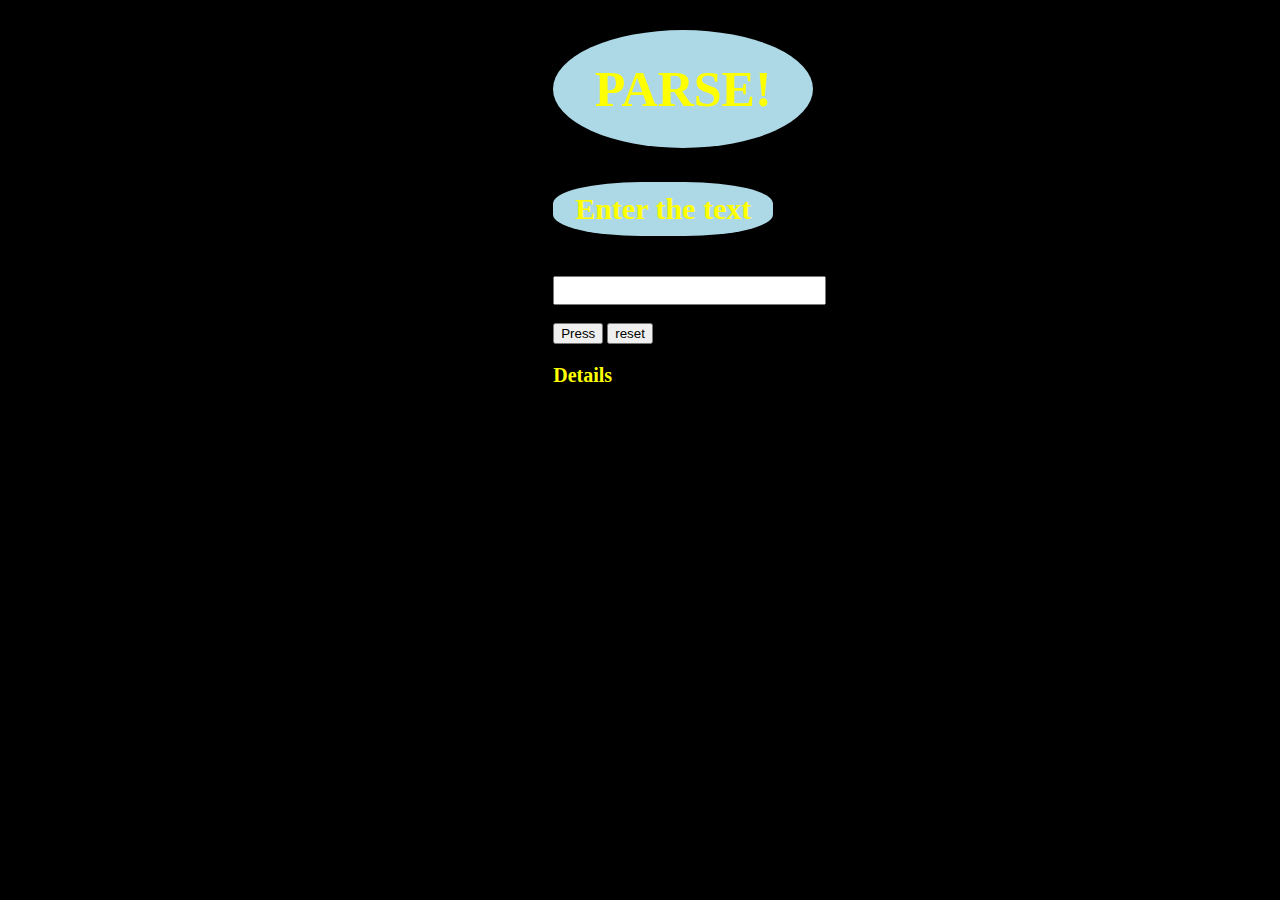
<file: 3/index.html>
<!DOCTYPE html>
<html>
<head>
	<link rel="stylesheet" type="text/css" href="style.css">
	<script type="text/javascript" src="posts.js"></script>
	<title>parse</title>
</head>
<body>
	<div class="div">
		<h1 class="head">PARSE!</h1>
		<h3 class="label">Enter the text</h3>
		<input class="value" type="text" id="value"><br><br>
		<button class="button" onclick="parse()">Press</button>
		<button class="reset" id="reset" onclick="location.reload()">reset</button><br>
		<h3 class="details">Details</h3>
		<p class="display" id="display"></p>
	</div>
</body>
</html>
</file>
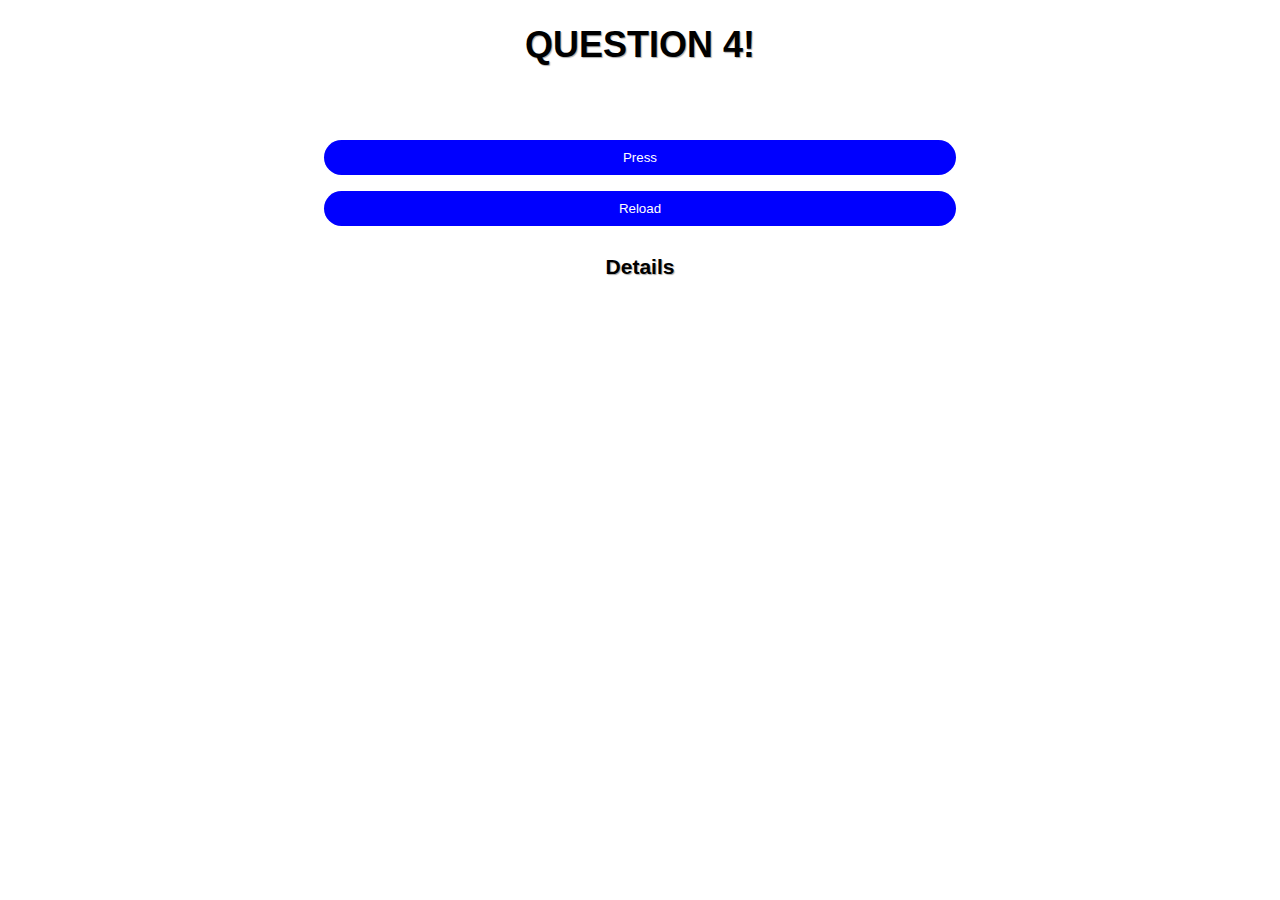
<file: 4/index.html>
<!DOCTYPE html>
<html>
<head>
	<link rel="stylesheet" type="text/css" href="style.css">
	<script type="text/javascript" src="parse.js"></script>
	<title>parse</title>
</head>
<body>
	<center>
	<div class="div">
		<h1 class="head">QUESTION 4!</h1><br><br>
		<button class="button" onclick="parse()">Press </button>
		<button class="reset" id="reset" onclick="location.reload()">Reload</button><br>
		<h3 class="details">Details</h3>
		<p class="display" id="display"></p>
	</div>
</body>
</html>
</center>
</file>
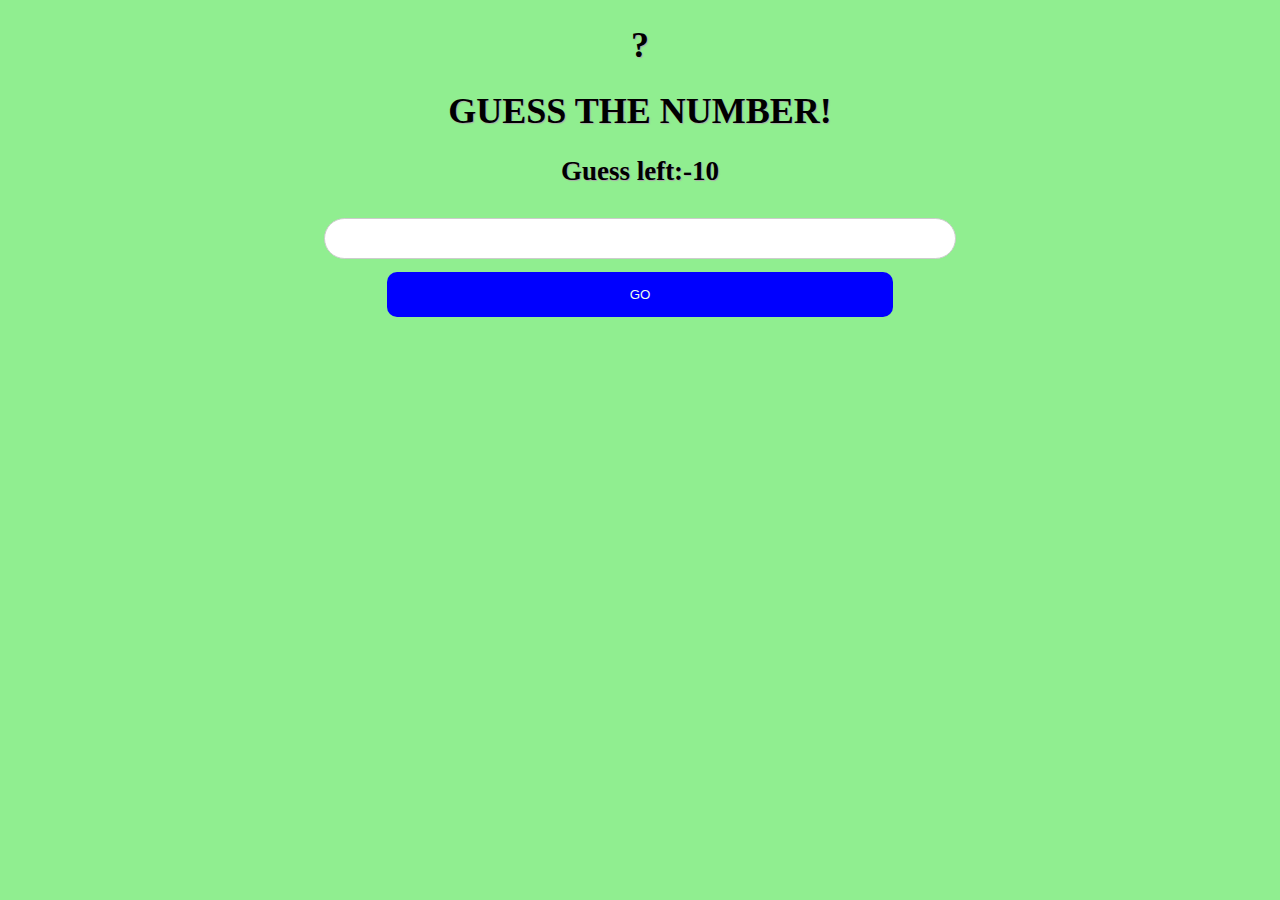
<file: 5/index.html>
<!DOCTYPE html>
<html>
<head>
	<title>GUESS ME!</title>
	<link rel="stylesheet" type="text/css" href="style.css">
	<script src="random.js"></script>
</head>
<body>
	<div class="question"><h1>?</h1></div>
	<h1 class="title">GUESS THE NUMBER!</h1>
	<h2 class="counter" id="counter">Guess left:-10</h2>
	<h2 class="help1" id="help1"></h2>
	<h2 class="help2" id="help2"></h2>
	<div class="block" id="div_block">
		<h3 class="elements" id="show"></h3>
		<input class="input_block" type="text" id="array"><br>
		<button class="go_button" onclick="new_element()">GO</button>
	</div>
</body>
</html>
</file>
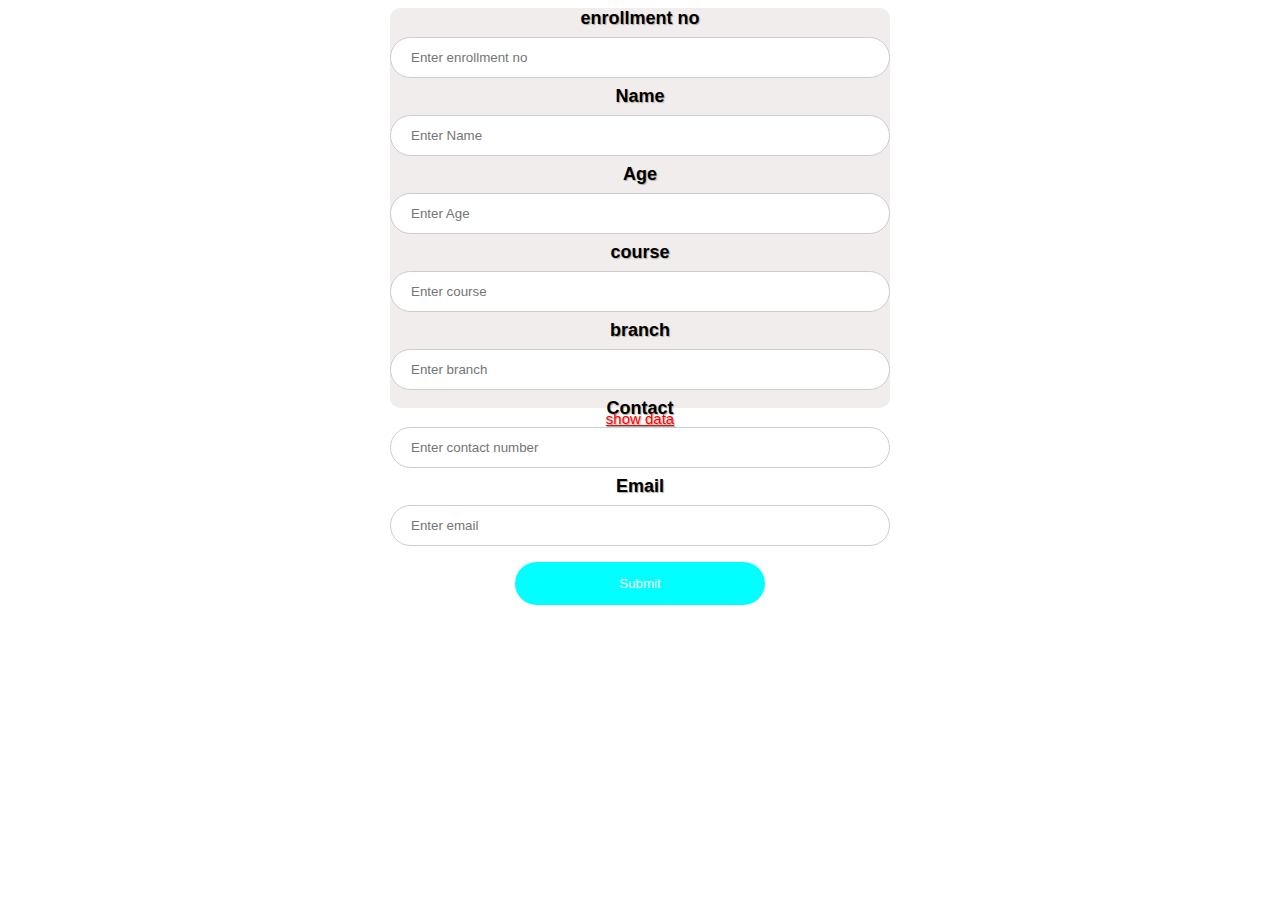
<file: 1/insert.html>
<!DOCTYPE html>
<html>
<head>
<title>Welcome to insert details</title>

<link rel="stylesheet" href="style.css">
</head>

	
</div>
<center>
<form action="insert.php" method="POST">

  <label for="uenroll"><b>enrollment no</b></label>
   <input type="text" placeholder="Enter enrollment no" name="uenroll" required id="idenroll"><br>


  <label for="uname"><b>Name</b></label>
   <input type="text" placeholder="Enter Name" name="uname" required id="idname"><br>

     <label for="uage"><b>Age</b></label>
     <input type="Age" placeholder="Enter Age" name="uage" required id="idage"><br>

    <label for="ucourse"><b>course</b></label>
   <input type="text" placeholder="Enter course" name="ucourse" required id="idcourse"><br>

   <label for="ubranch"><b>branch</b></label>
   <input type="text" placeholder="Enter branch" name="ubranch" required id="idbranch"><br>


    <label for="ucontact"><b>Contact</b></label>
    <input type="number" placeholder="Enter contact number" name="ucontact" required id="idcontact"><br>

     <label for="uemail"><b>Email</b></label>
    <input type="email" placeholder="Enter email" name="uemail" required id="idemail"><br>

    <button type="submit"  id="btn">Submit</button>
    
</form>
 
<a href="details.php">show data</a>
	</body>
	</html>
   </div>
  </center>
</file>
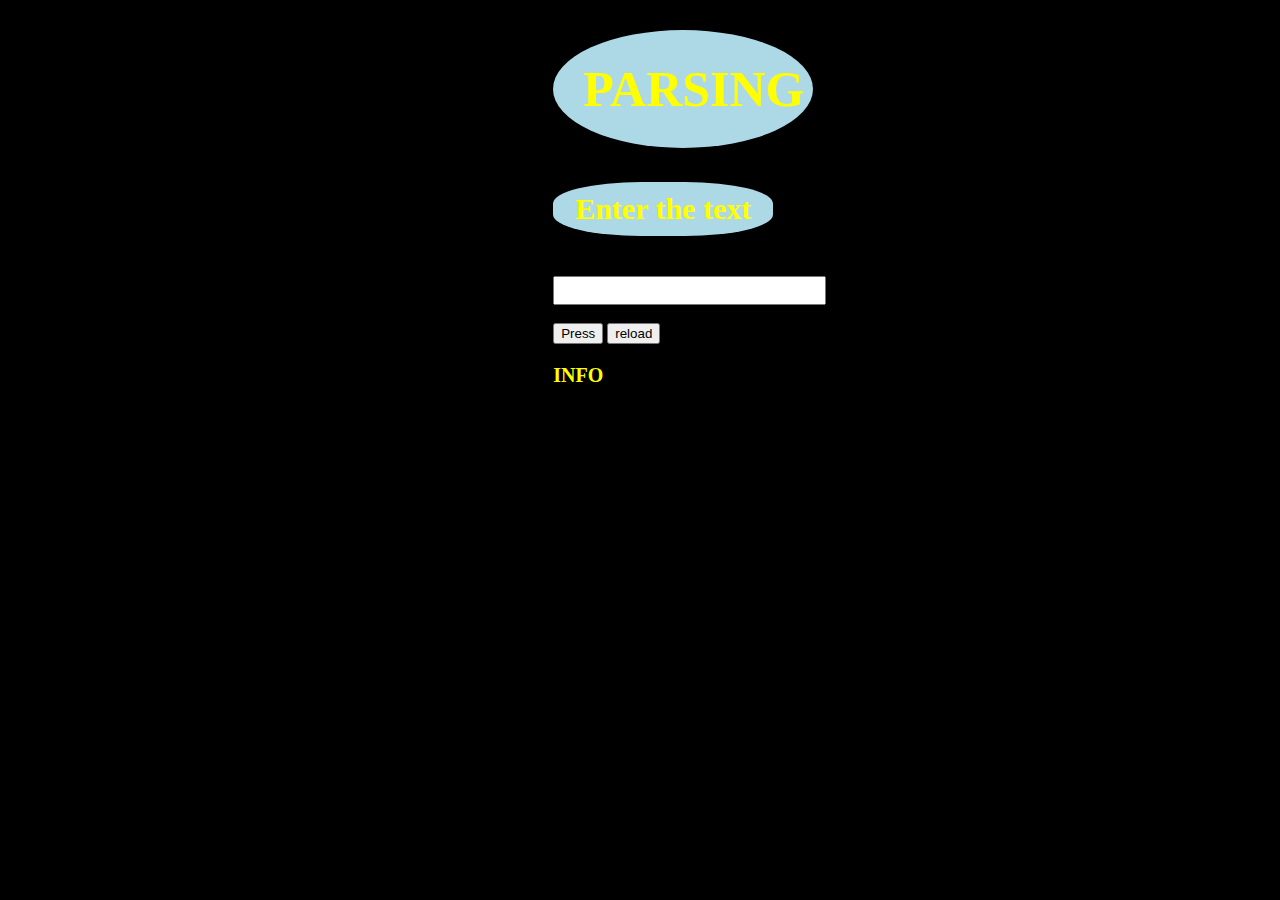
<file: 3/file.html>
<!DOCTYPE html>
<html>
<head>
	<link rel="stylesheet" type="text/css" href="style.css">
	<script type="text/javascript" src="jason.js"></script>
	<title>parsing</title>
</head>
<body>
	<div class="div">
		<h1 class="head">PARSING</h1>
		<h3 class="label">Enter the text</h3>
		<input class="value" type="text" id="value"><br><br>
		<button class="button" onclick="parsing()">Press</button>
		<button class="reset" id="reset" onclick="location.reload()">reload</button><br>
		<h3 class="details">INFO</h3>
		<p class="display" id="display"></p>
	</div>
</body>
</html>
</file>
<file: 3/style.css>
body {
	background-color: black;
	padding: 20px;
	margin: 0 auto;
    display: block;	
}

.div {
	margin: 0 auto;
    display: block;
    margin-left: 43%;
}
.label {
	padding: 10px;
	border-radius: 40%;
	text-align: center;
	width: 200px;
	background-color: lightblue;
	font-size: 30px;
	color: yellow;	
}
.head {

	margin-top: 10px;
	padding: 30px;
	border-radius: 50%;
	text-align: center;
	width: 200px;
	background-color: lightblue;
	font-size: 50px;
	color: yellow;
}

.value{
	font-size: 20px;
	margin-top: 10px;
}
.display{
	color: yellow;
	font-size: 20px;
}

.details {
	color: yellow;
	font-size: 20px;
}
</file>
<file: 4/style.css>
/* Bordered form */
form {
  border: 5px solid black;
  width: 500px;
  height: 400px;
  border-radius: 10px;
   background-color:   #f2eded;
   margin: auto;
}
title{
  font-weight: bold;
  font-size-adjust: 52px;
  color: black;
}
a{
  color: white;
  font-weight: bold;
  font-size: 15px
}

body {
  background-repeat: no-repeat;
  background-size: 100%;
  font-family: 'Nunito', sans-serif;
  font-size: 18px;
  text-shadow: 1px 1px 1px #aaa;
}
.imgcontainer{
  border-radius: 30px;

}

text{
  color: white;
}
input[type=text]:focus {
  border: 3px solid green;
}
input[type=password]:focus {
  border: 3px solid green;
}
input[type=text], input[type=email], input[type=Age] ,input[type=number] {
  width: 100%;
  border-radius: 25px;
  padding: 12px 20px;
  margin: 8px 0;
  border: 5px solid green;
  display: inline-block;
  border: 1px solid #ccc;
  box-sizing: border-box;
}
button {
  color: white;
  background-color: blue;
  padding: 10px 10px;
  margin: 8px 0;
  border: none;
  border-radius: 25px;
  cursor: pointer;
  width: 50%;
}

button:hover{
  background-color: cyan;
  color: white;
  transition-duration: 0.4s;
}


.topnav a {
  float: left;
  color: #f2f2f2;
  text-align: center;
  padding: 10px 16px;
  text-decoration: none;
  font-size: 15px;
}

.topnav a:hover {
  background-color: #ddd;
  color: black;
}

.topnav a.active {
  background-color: #4CAF50;
  color: black;
}
/* c
</file>
<file: 5/style.css>
form {
	text-align: center;
  border: 5px solid red;
  width: 500px;
  height: 400px;
  border-radius: 10px;
   background-color:   #f2eded;
   margin: auto;
   background-color: green
}
title{
	text-align: center;
	 background-color: solid green
  font-weight: bold;
  font-size-adjust: 52px;
  color: red;
    

}
a{
  color:green;
  font-weight: bold;
  font-size: 15px

}

body {
	text-align: center;
	
  background-repeat: no-repeat;
  background-size: 100%;
  font-family: 'Nunito', comic-sans;
  font-size: 18px;
  text-shadow: 1px 1px 1px #aaa;
     background-color: lightgreen

}
.imgcontainer{
  border-radius: 30px;

}

text{

  color: red;
}
input[type=text]:focus {
  border: 2px solid red;
}
input[type=password]:focus {
  border: 3px solid red;
}
input[type=text], input[type=email], input[type=Age] ,input[type=number] {
  width: 50%;
  border-radius: 25px;
  padding: 12px 20px;
  margin: 8px 0;
  border: 5px solid green;
  display: inline-block;
  border: 1px solid #ccc;
  box-sizing: border-box;
}
button {
	text-align: center;
  color: #f2feed;
  background-color: blue;
  padding: 15px 20px;
  margin: 5px 0;
  border: none;
  border-radius: 10px;
  cursor: pointer;
  width: 40%;
}

button:hover{
	text-align: center;
  background-color: cyan;
  color: white;
  transition-duration: 0.5s;
}


.topnav a {
  float: left;
  color: #f2f2f2;
  text-align: center;
  padding: 10px 16px;
  text-decoration: none;
  font-size: 15px;
}

.topnav a:hover {
  background-color: #ddd;
  color: red;
}

.topnav a.active {
  background-color: #4CAF50;
  color: red;
}
</file>
<file: 1/style.css>
/* Bordered form */

form {

  border: 5px ;

  width: 500px;

  height: 400px;

  border-radius: 10px;

   background-color:   #f2eded;

   margin: auto;

}

title{

  font-weight: bold;

  font-size-adjust: 52px;

  color: black;

}

a{

  color: red;
  text-align-last: bottom

  font-weight: bold;

  font-size: 15px

}



body {

  background-repeat: no-repeat;

  background-size: 100%;

  font-family: 'Nunito', sans-serif;

  font-size: 18px;

  text-shadow: 1px 1px 1px #aaa;

}
text{

  color: white;

}

input[type=text]:focus {

  border: 3px solid green;

}

input[type=password]:focus {

  border: 3px solid green;

}

input[type=text], input[type=email], input[type=Age] ,input[type=number] {

  width: 100%;

  border-radius: 25px;

  padding: 12px 20px;

  margin: 8px 0;

  border: 5px solid green;

  display: inline-block;

  border: 1px solid #ccc;

  box-sizing: border-box;

}

button {

  color: white;

  background-color: cyan;

  padding: 14px 20px;

  margin: 8px 0;

  border: none;

  border-radius: 25px;

  cursor: pointer;

  width: 50%;

}
</file>
